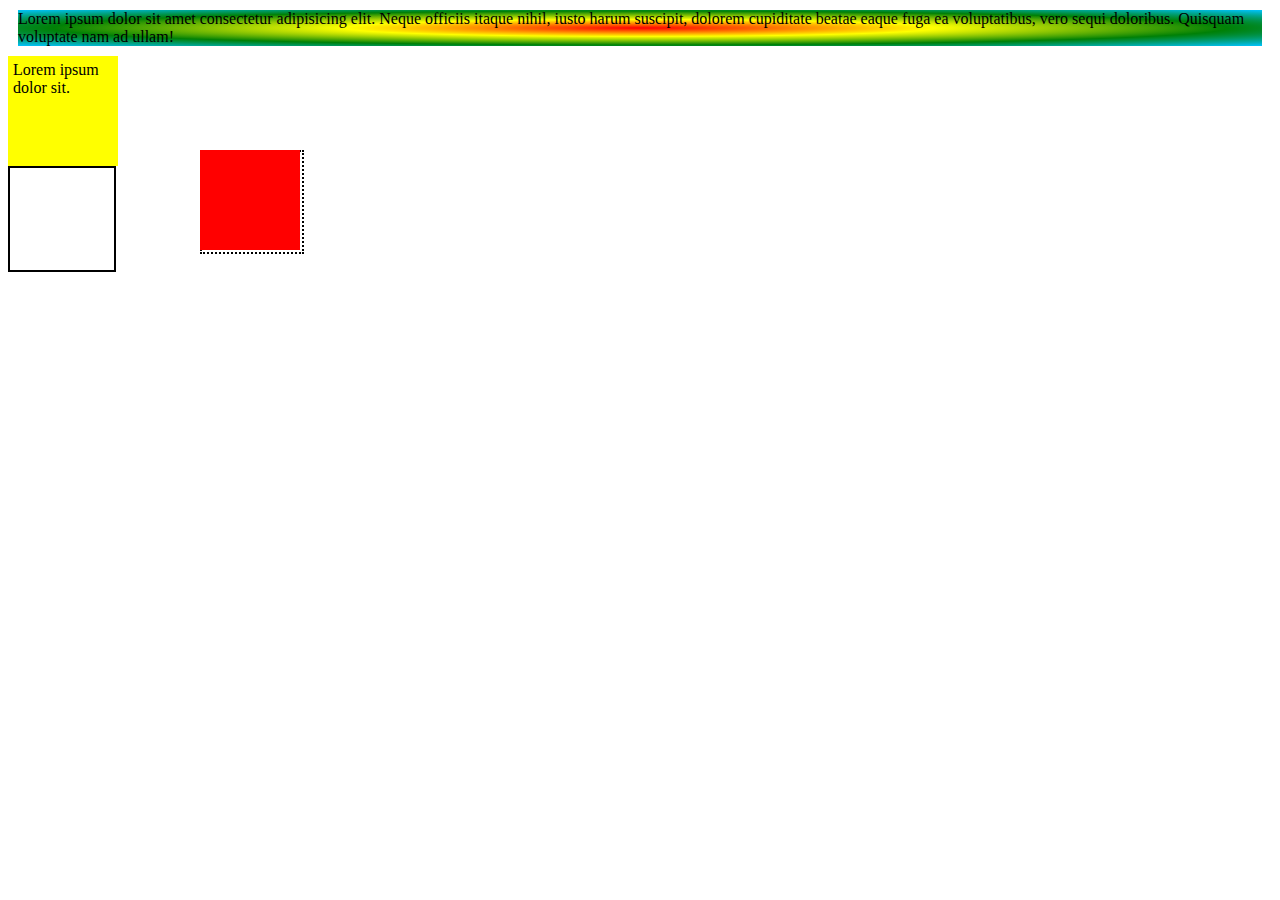
<file: index.html>
<!DOCTYPE html>
<html lang="en">
<head>
    <meta charset="UTF-8">
    <meta name="viewport" content="width=device-width, initial-scale=1.0">
    <link rel="stylesheet" href="style.css">
    <title>Document</title>
</head>
<body>
    <div id="grad">
        Lorem ipsum dolor sit amet consectetur adipisicing elit. Neque officiis itaque nihil, iusto harum suscipit, dolorem cupiditate beatae eaque fuga ea voluptatibus, vero sequi doloribus. Quisquam voluptate nam ad ullam!
    </div>

    <div class="vazio">
        Lorem ipsum dolor sit.
    </div>

    <div class="transform">
    
    </div>

    <div class="transition">
        Lorem ipsum dolor sit.
    </div>

    <input type="text">
</body>
</html>
</file>
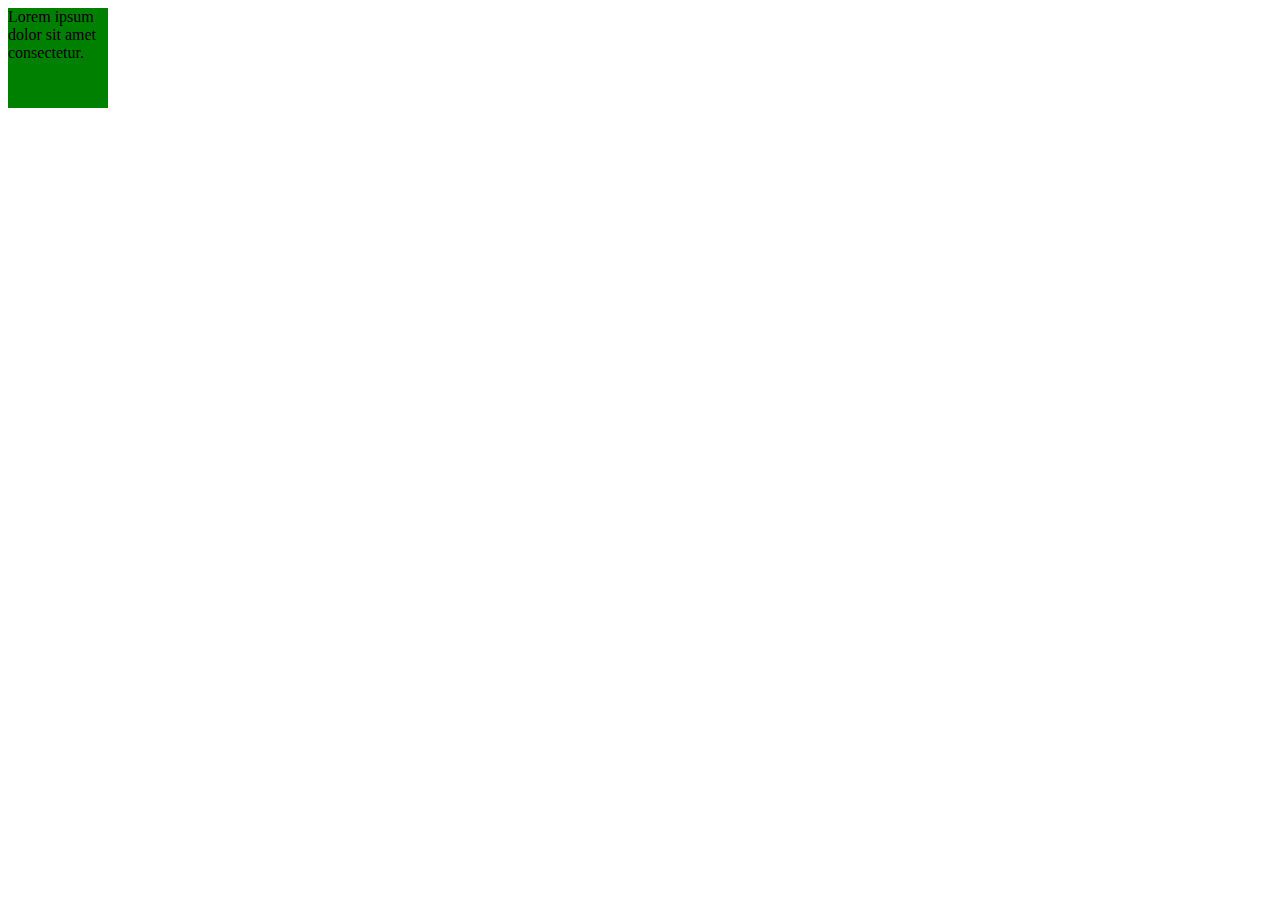
<file: index2.html>
<!DOCTYPE html>
<html lang="en">
<head>
    <meta charset="UTF-8">
    <meta name="viewport" content="width=device-width, initial-scale=1.0">
    <link rel="stylesheet" href="animação.css">
    <title>Document</title>
</head>
<body>
    <div class="efeito"> Lorem ipsum dolor sit amet consectetur.</div>
</body>
</html>
</file>
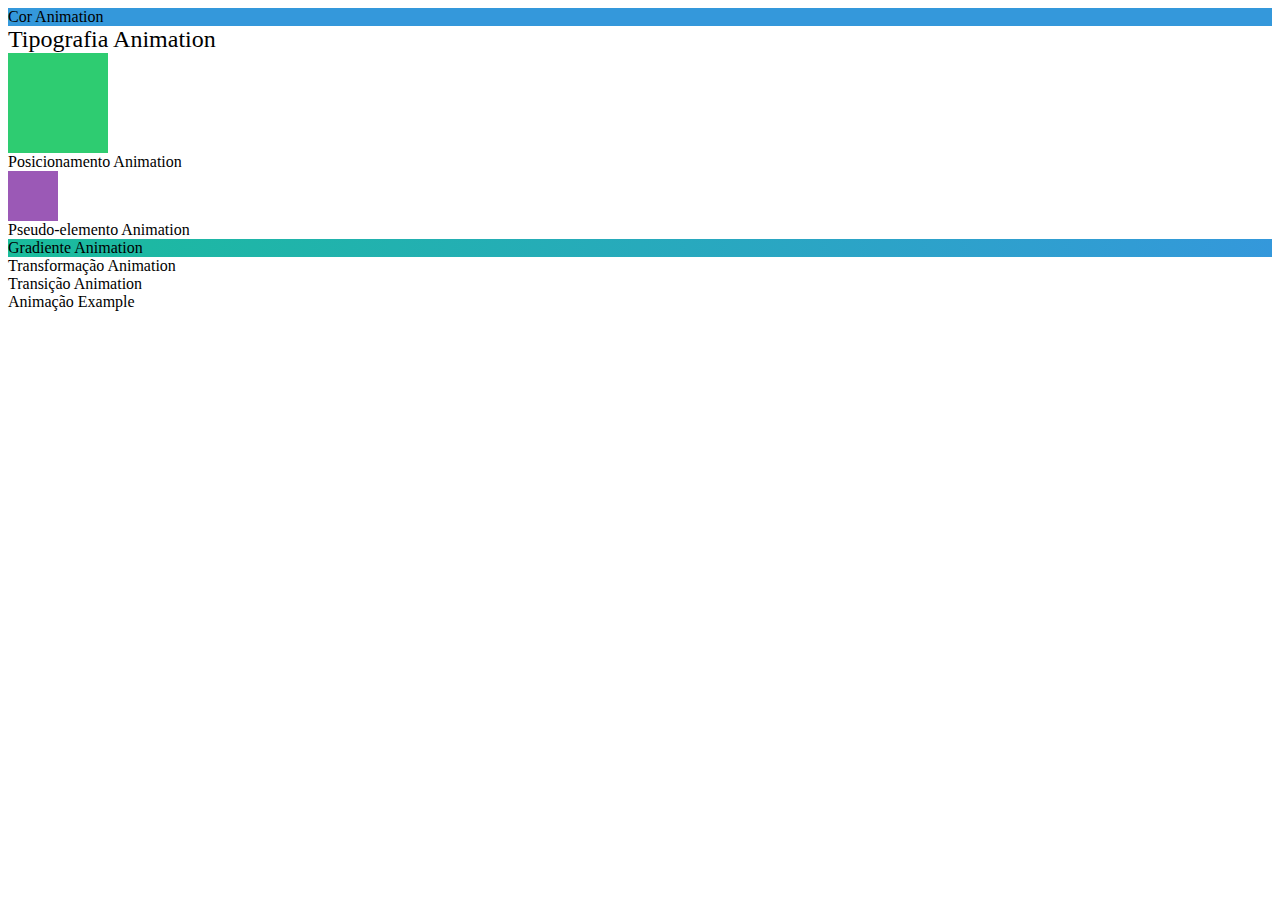
<file: Aula07_Exemplos/animacao01.html>
<!DOCTYPE html>
<html lang="en">
<head>
<meta charset="UTF-8">
<meta name="viewport" content="width=device-width, initial-scale=1.0">
<title>Exemplos de CSS com animações</title>
<style>
    /* Cores */
    .color-animation {
        background-color: #3498db;
        transition: background-color 0.5s ease;
    }
    .color-animation:hover {
        background-color: #e74c3c;
    }

    /* Tipografia */
    .text-animation {
        font-size: 24px;
        transition: font-size 0.5s ease;
    }
    .text-animation:hover {
        font-size: 36px;
    }

    /* Box Modeling */
    .box-animation {
        width: 100px;
        height: 100px;
        background-color: #2ecc71;
        transition: width 0.5s ease, height 0.5s ease;
    }
    .box-animation:hover {
        width: 150px;
        height: 150px;
    }

    /* Posicionamento dos elementos */
    .position-animation {
        position: relative;
        left: 0;
        transition: left 0.5s ease;
    }
    .position-animation:hover {
        left: 50px;
    }

    /* Pseudo-classes e Pseudo-elementos */
    .pseudo-animation::before {
        content: ' ';
        display: block;
        width: 50px;
        height: 50px;
        background-color: #9b59b6;
        transition: transform 0.5s ease;
    }
    .pseudo-animation:hover::before {
        transform: rotate(45deg);
    }

    /* Gradiente */
    .gradient-animation {
        background: linear-gradient(to right, #1abc9c, #3498db);
        transition: background 0.5s ease;
    }
    .gradient-animation:hover {
        background: linear-gradient(to right, #f1c40f, #e67e22);
    }

    /* Transformações */
    .transform-animation {
        transition: transform 0.5s ease;
    }
    .transform-animation:hover {
        transform: scale(1.2);
    }

    /* Transições */
    .transition-animation {
        transition: opacity 0.5s ease;
    }
    .transition-animation:hover {
        opacity: 0.5;
    }

    /* Animações */
    @keyframes pulse {
        0% {
            transform: scale(1);
        }
        50% {
            transform: scale(1.2);
        }
        100% {
            transform: scale(1);
        }
    }
    .animation-example {
        animation: pulse 2s infinite;
    }
</style>
</head>
<body>
    <div class="color-animation">Cor Animation</div>
    <div class="text-animation">Tipografia Animation</div>
    <div class="box-animation"></div>
    <div class="position-animation">Posicionamento Animation</div>
    <div class="pseudo-animation">Pseudo-elemento Animation</div>
    <div class="gradient-animation">Gradiente Animation</div>
    <div class="transform-animation">Transformação Animation</div>
    <div class="transition-animation">Transição Animation</div>
    <div class="animation-example">Animação Example</div>
</body>
</html>
</file>
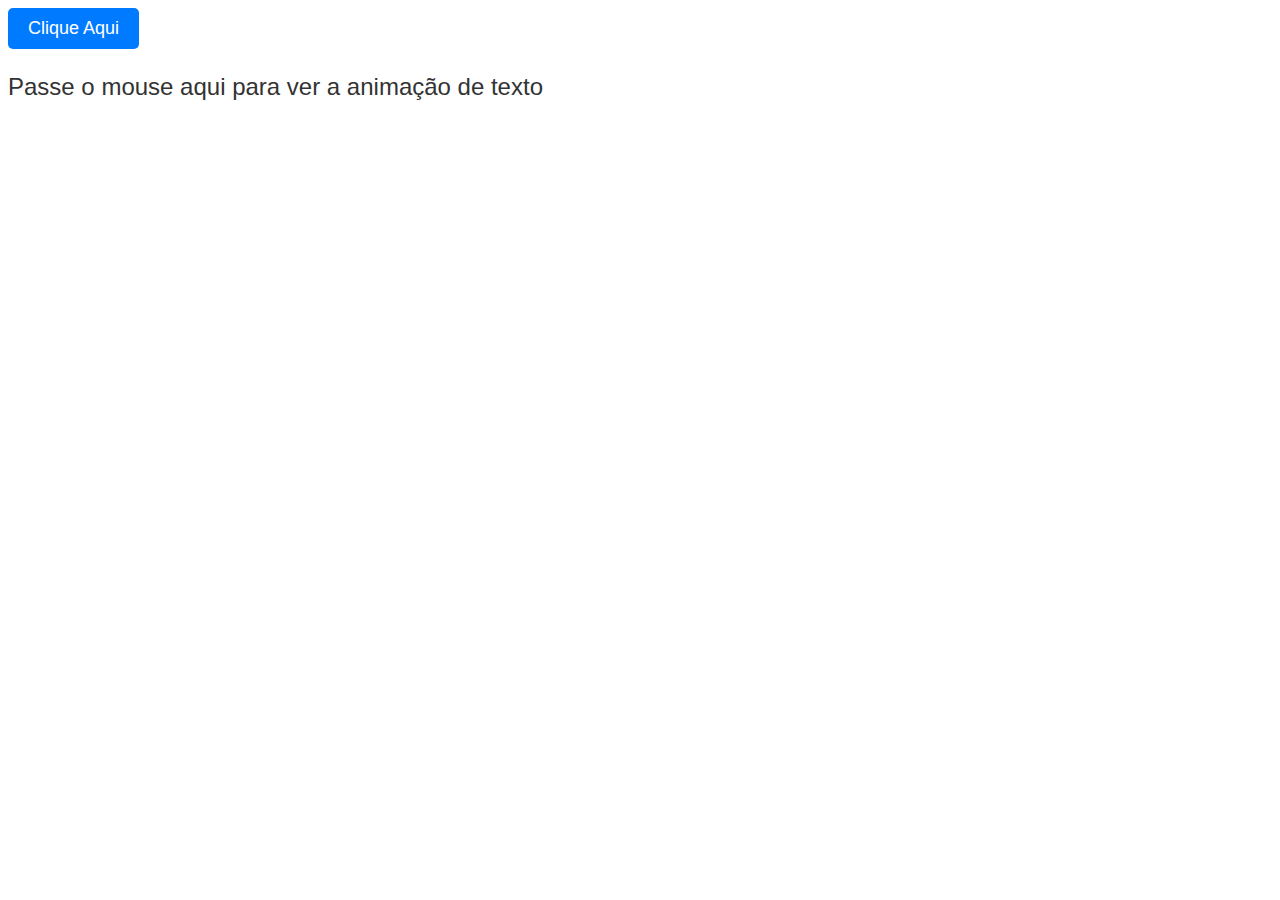
<file: Aula07_Exemplos/animacao02.html>
<!DOCTYPE html>
<html lang="en">
<head>
<meta charset="UTF-8">
<meta name="viewport" content="width=device-width, initial-scale=1.0">
<title>Exemplo de Animação CSS</title>
<style>
/* Estilos para o botão */
.button {
  padding: 10px 20px;
  font-size: 18px;
  color: white;
  background-color: #007bff;
  border: none;
  border-radius: 5px;
  cursor: pointer;
  transition: background-color 0.3s, transform 0.3s;
}

/* Animação quando o cursor passa sobre o botão */
.button:hover {
  background-color: #0056b3;
  transform: scale(1.1);
}

/* Animação ao clicar no botão */
.button:active {
  background-color: #003d80;
}

/* Estilização de texto */
.text {
  font-family: Arial, sans-serif;
  font-size: 24px;
  color: #333;
}

/* Animação de cor para o texto */
.text:hover {
  color: #ff6600;
}
</style>
</head>
<body>

<button class="button">Clique Aqui</button>
<p class="text">Passe o mouse aqui para ver a animação de texto</p>

</body>
</html>
</file>
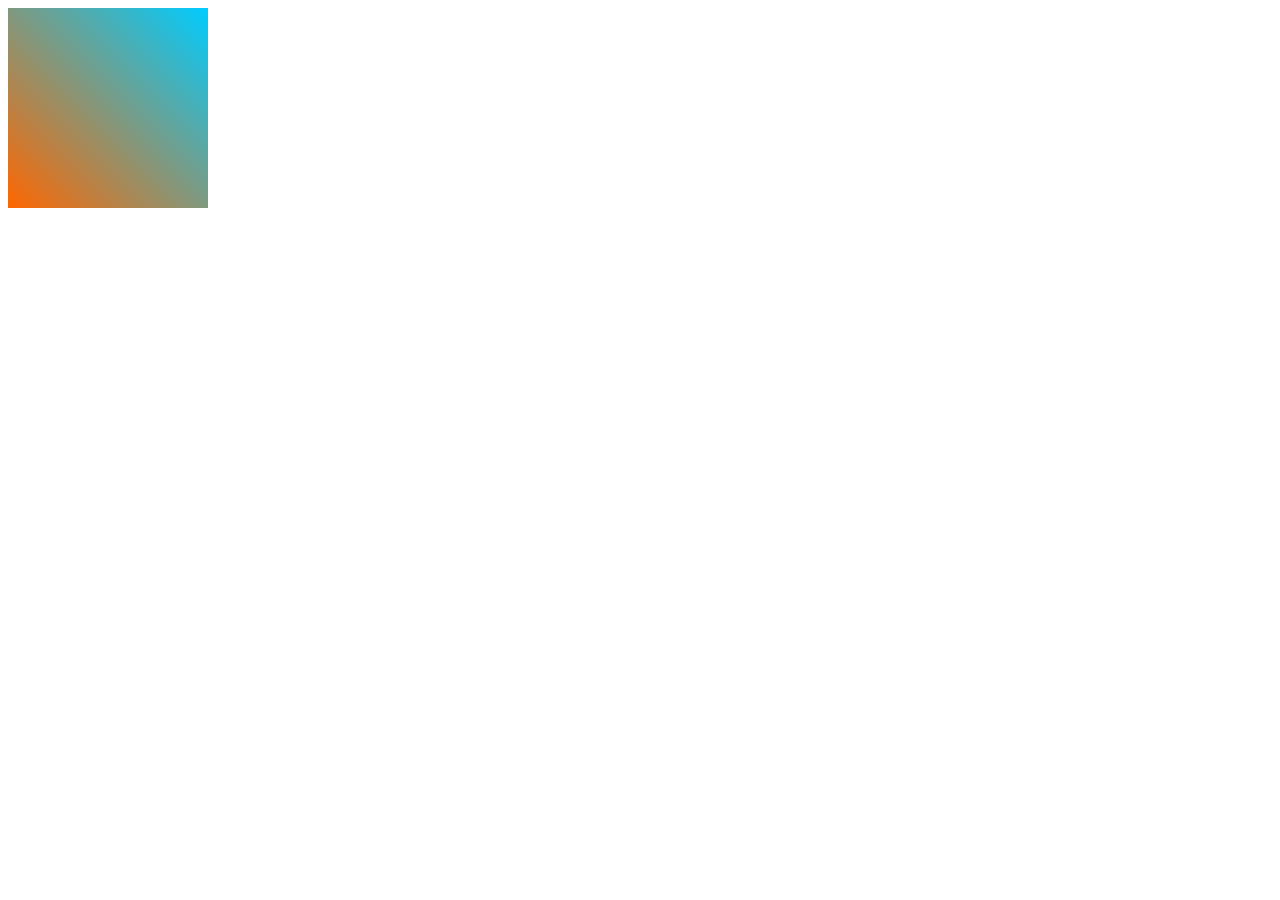
<file: Aula07_Exemplos/animacao03.html>
<!DOCTYPE html>
<html lang="en">
<head>
<meta charset="UTF-8">
<meta name="viewport" content="width=device-width, initial-scale=1.0">
<title>Exemplo de Animação CSS</title>
<style>
/* Gradiente com animação suave */
.gradient-box {
  width: 200px;
  height: 200px;
  background: linear-gradient(45deg, #ff6600, #00ccff);
  position: relative;
}

/* Definição da cor de fundo */
.gradient-box::before {
  content: "";
  position: absolute;
  top: 0;
  left: 0;
  width: 100%;
  height: 100%;
  background: linear-gradient(45deg, #00ccff, #ff6600);
  opacity: 0;
  transition: opacity 2s ease; /* Transição da opacidade */
}

/* Animação ao passar o mouse sobre o gradiente */
.gradient-box:hover::before {
  opacity: 1; /* Tornando a cor de fundo visível */
}
</style>
</head>
<body>

<div class="gradient-box"></div>

</body>
</html>
</file>
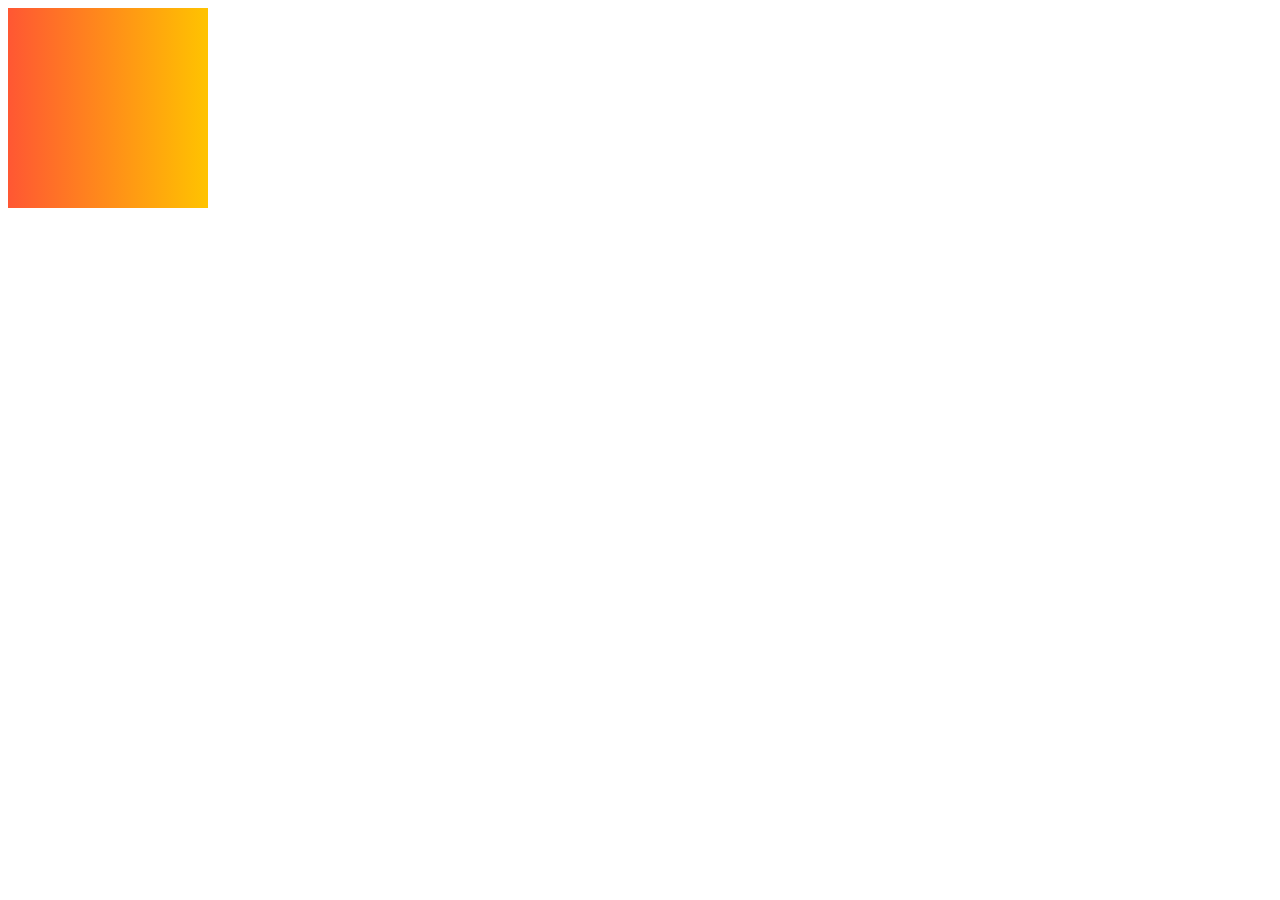
<file: Aula07_Exemplos/animacao04.html>
<!DOCTYPE html>
<html lang="en">

<head>
    <meta charset="UTF-8">
    <meta name="viewport" content="width=device-width, initial-scale=1.0">
    <title>Gradient Animation</title>
    <style>
        .gradient-animation {
            width: 200px;
            height: 200px;
            background: linear-gradient(to right, #ff5733, #ffc300);
            animation: gradient 1s infinite alternate;
        }

        @keyframes gradient {
            0% {
                background-position: 0% 50%;
            }

            100% {
                background-position: 100% 50%;
            }
        }
    </style>
</head>

<body>
    <div class="gradient-animation"></div>
</body>

</html>
</file>
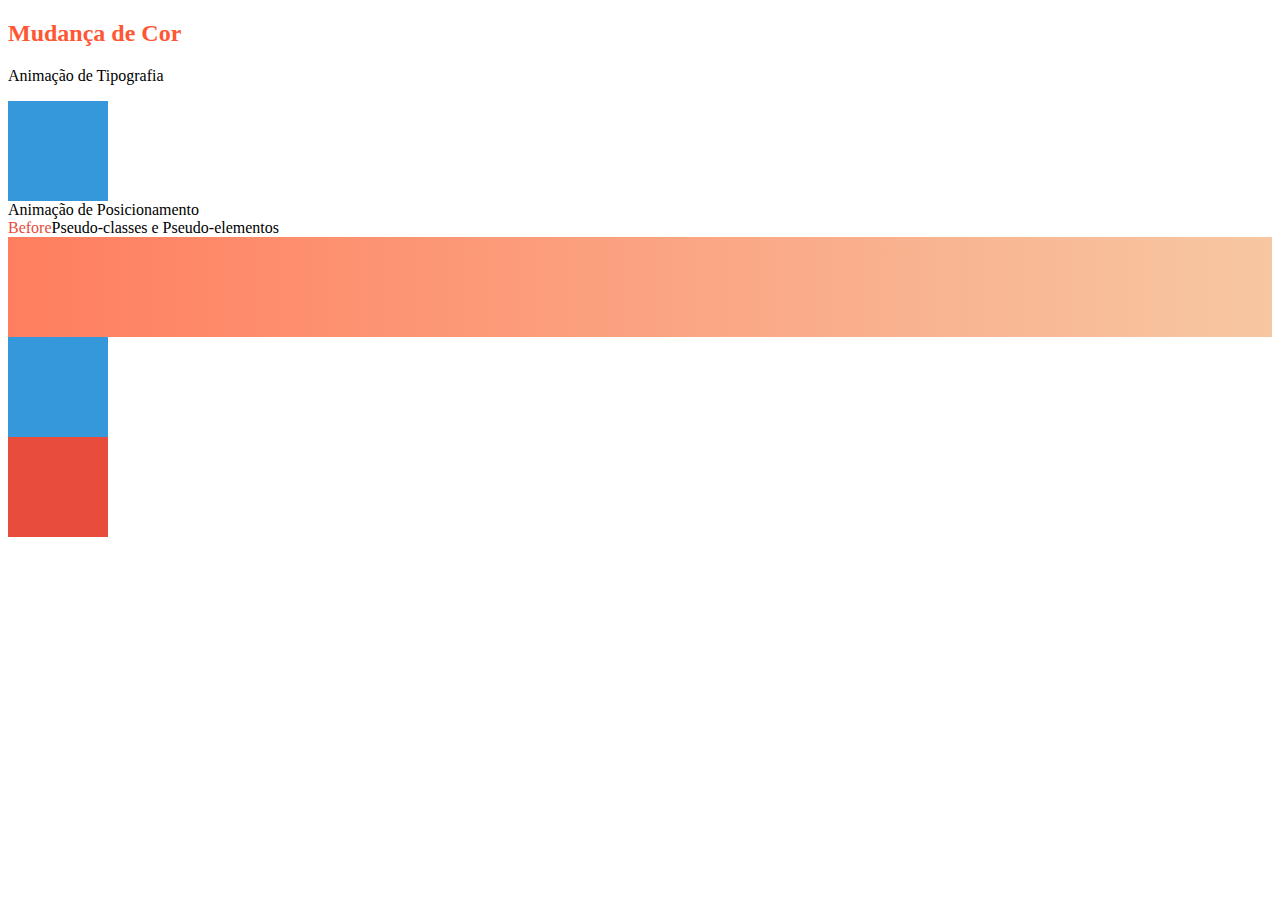
<file: Aula07_Exemplos/animacao08.html>
<!DOCTYPE html>
<html lang="en">
<head>
<meta charset="UTF-8">
<meta name="viewport" content="width=device-width, initial-scale=1.0">
<title>CSS Animations</title>
<style>
    /* Animação de mudança de cor e transição */
    .color-change {
        color: #FF5733;
        transition: color 0.5s ease-in-out;
    }
    .color-change:hover {
        color: #33FF57;
    }

    /* Animação de tipografia */
    .font-animation {
        font-size: 16px;
        transition: font-size 0.3s ease-in-out;
    }
    .font-animation:hover {
        font-size: 20px;
    }

    /* Animação de box modeling */
    .box-animation {
        width: 100px;
        height: 100px;
        background-color: #3498db;
        transition: width 0.3s ease-in-out, height 0.3s ease-in-out;
    }
    .box-animation:hover {
        width: 150px;
        height: 150px;
    }

    /* Animação de posicionamento */
    .position-animation {
        position: relative;
        left: 0;
        transition: left 0.5s ease-in-out;
    }
    .position-animation:hover {
        left: 50px;
    }

    /* Pseudo-classe e Pseudo-elemento */
    .pseudo-example::before {
        content: "Before";
        color: #e74c3c;
    }
    .pseudo-example:hover::before {
        content: "Hovered";
        color: #2ecc71;
    }

    /* Gradiente */
    .gradient-background {
        background: linear-gradient(to right, #ff7e5f, #f7c7a2);
    }

    /* Transformações */
    .transform-example {
        transition: transform 0.5s ease-in-out;
    }
    .transform-example:hover {
        transform: scale(1.2);
    }

    /* Animações personalizadas */
    @keyframes slidein {
        from {
            transform: translateX(-100%);
        }
        to {
            transform: translateX(0);
        }
    }
    .custom-animation {
        animation: slidein 1s forwards;
    }
</style>
</head>
<body>

<!-- Exemplo de animações -->
<h2 class="color-change">Mudança de Cor</h2>
<p class="font-animation">Animação de Tipografia</p>
<div class="box-animation"></div>
<div class="position-animation">Animação de Posicionamento</div>
<div class="pseudo-example">Pseudo-classes e Pseudo-elementos</div>
<div class="gradient-background" style="height: 100px;"></div>
<div class="transform-example" style="width: 100px; height: 100px; background-color: #3498db;"></div>
<div class="custom-animation" style="width: 100px; height: 100px; background-color: #e74c3c;"></div>

</body>
</html>
</file>
<file: style.css>
#grad{
    background-image: linear-gradient(to right, red, yellow, rgb(0, 128, 6));
    background-image: radial-gradient(red, yellow, rgb(0, 128, 6), rgb(0, 195, 255));
    margin: 10px;
}

div.vazio{
    width: 100px;
    height: 100px;
    position: absolute;
    left: 200px;
    top:150px;
    border: 2px black dotted;
}


div.transform{
    width: 100px;
    height: 100px;
    position: absolute;
    left: 200px;
    top:150px;
    background-color: red;
    /* transform: translate(10px, 20px); */
    /* transform: rotate(30deg); */
    /* transform: scale(2,1); */
    /* transform:skew(200deg, 150deg); */
    /* transform: skewX(20deg);
    transform: skewY(120deg); */
}


div.transition{
    padding: 5px;
    width: 100px;
    height: 100px;
    background-color: yellow;
    transition: all 2s;
}

.transition:hover{
    height: 200px;
    width: 200px;
    padding: 40px;
    background-color: cyan;
}

input{
    width: 100px;
    height: 100px;
    transition: all 2s;
    border: 2px solid black;
}

input:focus{
    width: 200px;
    font-size: 24px;
    border: 2px solid rgb(4, 255, 4);
}
</file>
<file: animação.css>
.efeito{
    width: 100px;
    height: 100px;
    background-color: green;
    animation-name: um_efeito;
    animation-duration: 5s;
    animation-timing-function: linear;
    animation-iteration-count: infinite;
    animation-delay: 2s;
    animation-direction: alternate;

    /* utilização em uma linha só */
    /* animation: um_efeito 5s linear 2s infinite alternate; */
}

@keyframes um_efeito {
    0%{width: 100px;}
    25%{width: 300px;}    
    50%{width: 200px;
        background-color: red;}
    75%{width: 300px;}
    100%{width: 100px;
        background-color: green;}
}
</file>
